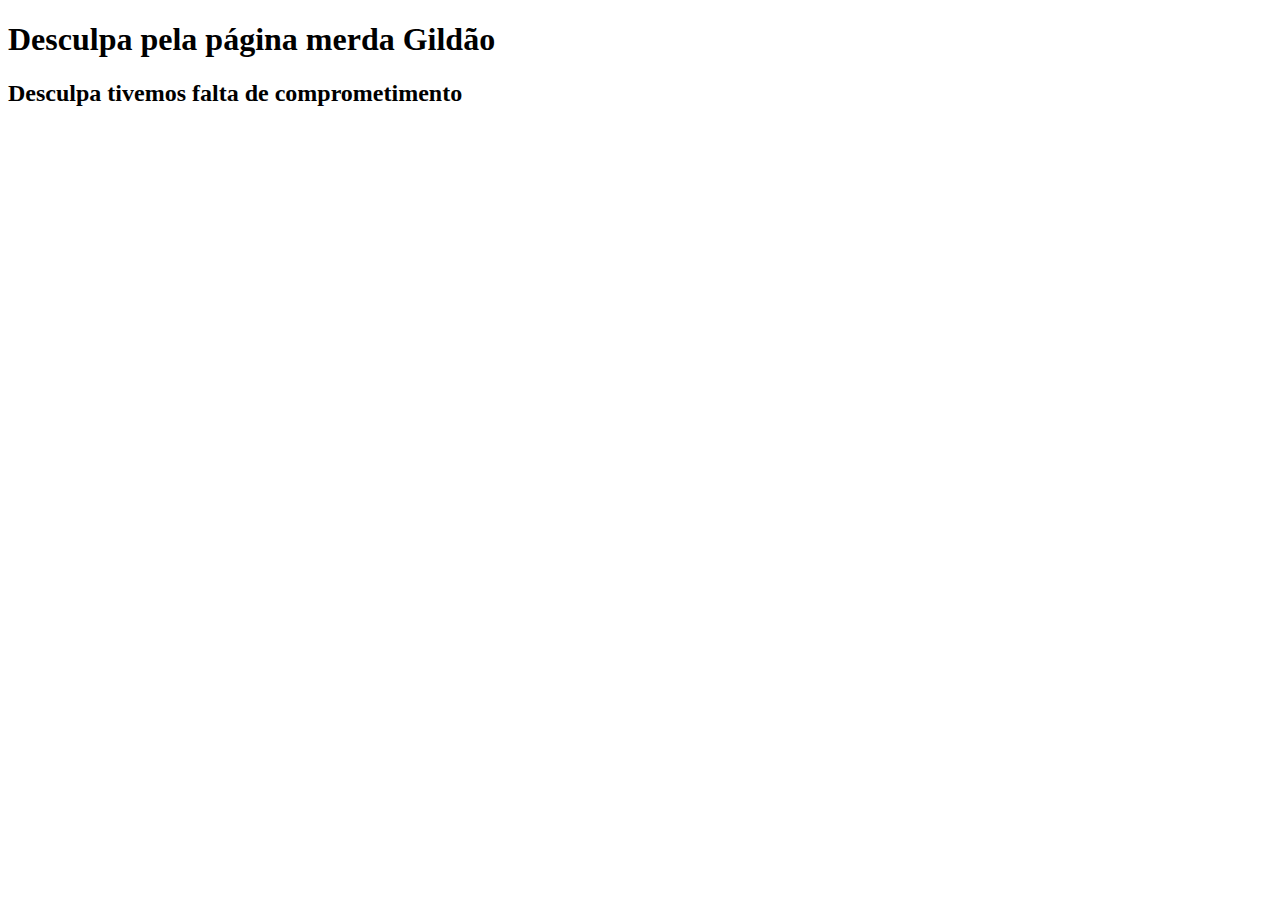
<file: contato.html>
<!DOCTYPE html>
<html lang="en">
<head>
    <meta charset="UTF-8">
    <meta name="viewport" content="width=device-width, initial-scale=1.0">
    <title>Document</title>
</head>
<body>
    <h1> Desculpa pela página merda Gildão</h1>
    <h2> Desculpa tivemos falta de comprometimento</h2>
</body>
</html>
</file>
